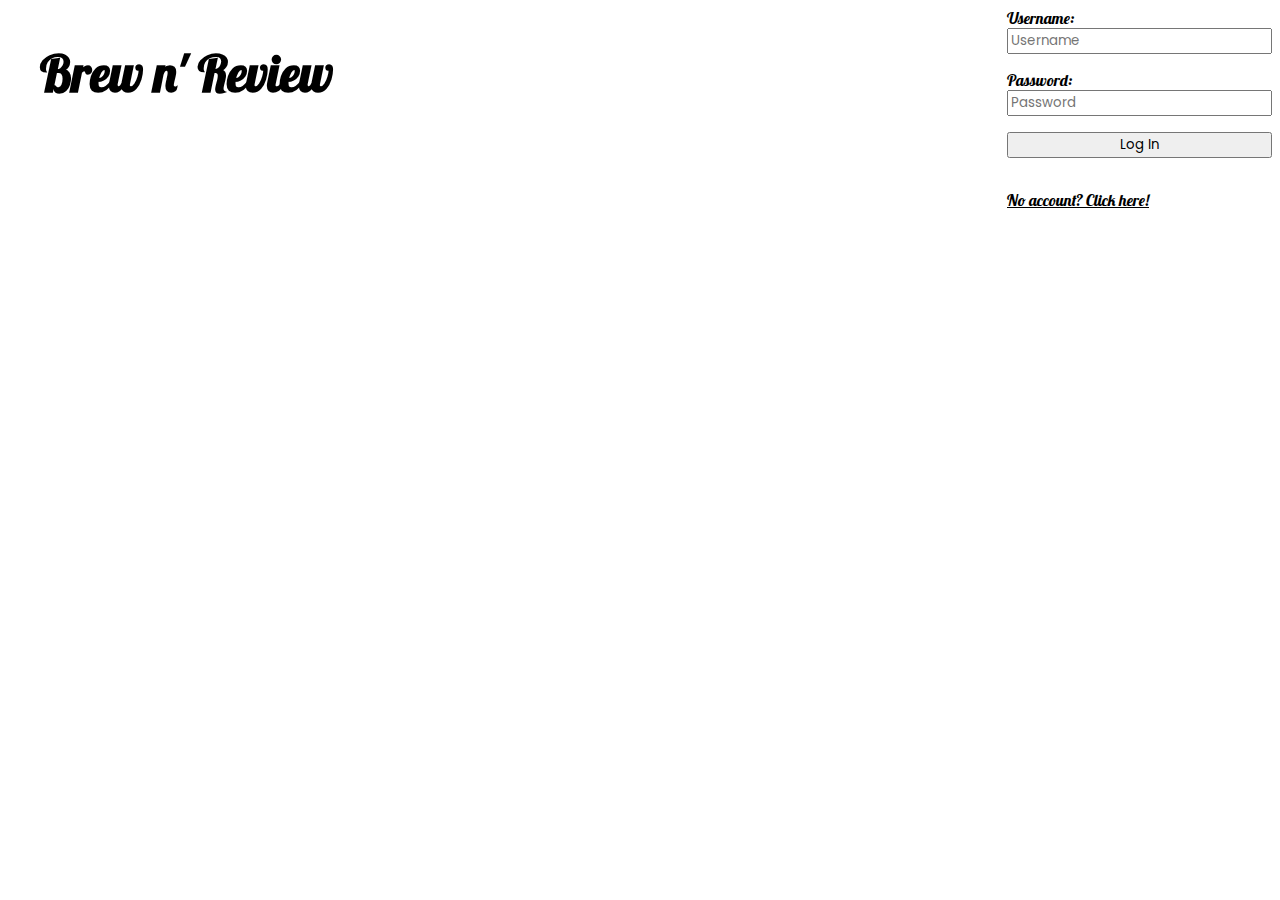
<file: frontend/index.html>
<!DOCTYPE html>
<html lang="en">
<head>
    <meta charset="UTF-8">
    <meta name="viewport" content="width=device-width, initial-scale=1.0">
    <meta http-equiv="X-UA-Compatible" content="ie=edge">
    <title>Brew-n-Review</title>
    <link rel="stylesheet" href="styles.css">
    <link rel='icon' href='./images/favicon.ico' type='image/x-icon'>
</head>
<body>
    <header>
    <h1><a href='/'>Brew n' Review</a></h1>
    <form class="login-greeting" method="GET" action="http://localhost:4000/users">
        <label for="username">Username:</label>
        <input id="username" name="username" type="text" placeholder="Username">
        <label for="password">Password:</label>
        <input id="password" name="password" type="password" placeholder="Password"> 
        <input type="submit" value="Log In">
        <br>
        <a id="signuplink" class="button-link" href='signUp.html'>No account? Click here!</a>
    </form>
    </header>
    <script src="index.js"></script>
</body>
</html>
</file>
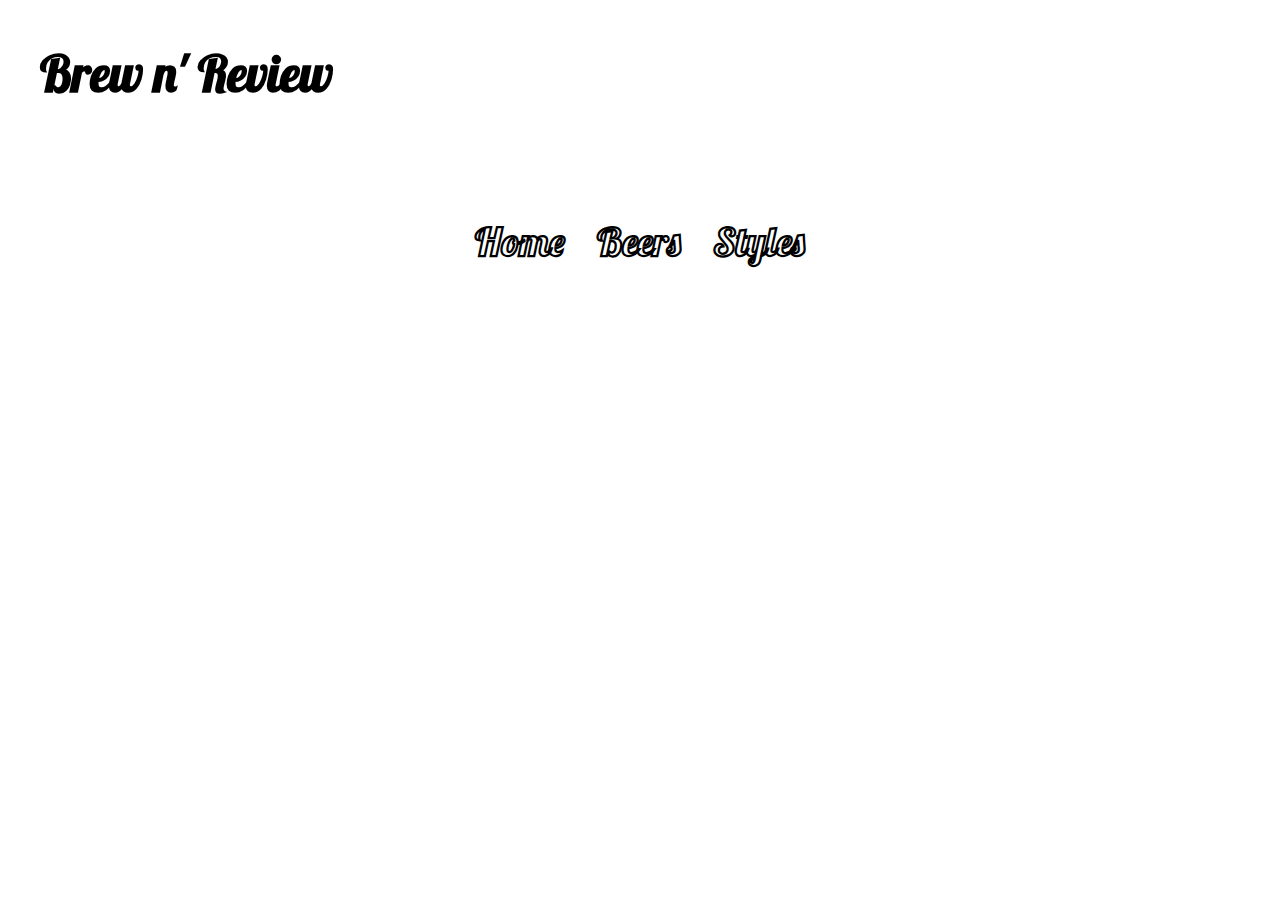
<file: frontend/editreview.html>
<!DOCTYPE html>
<html lang="en">
<head>
    <meta charset="UTF-8">
    <meta name="viewport" content="width=device-width, initial-scale=1.0">
    <link rel="stylesheet" href="styles.css">
    <title>Edit Review</title>
    <link rel='icon' href='./images/favicon.ico' type='image/x-icon'>
</head>
<body>
    <header>
        <h1><a href='/'>Brew n' Review</a></h1>
        <h2 class="login-greeting">
        </h2>
    </header>
    <nav>
    
    </nav>
    <script src="editreview.js"></script>
</body>
</html>
</file>
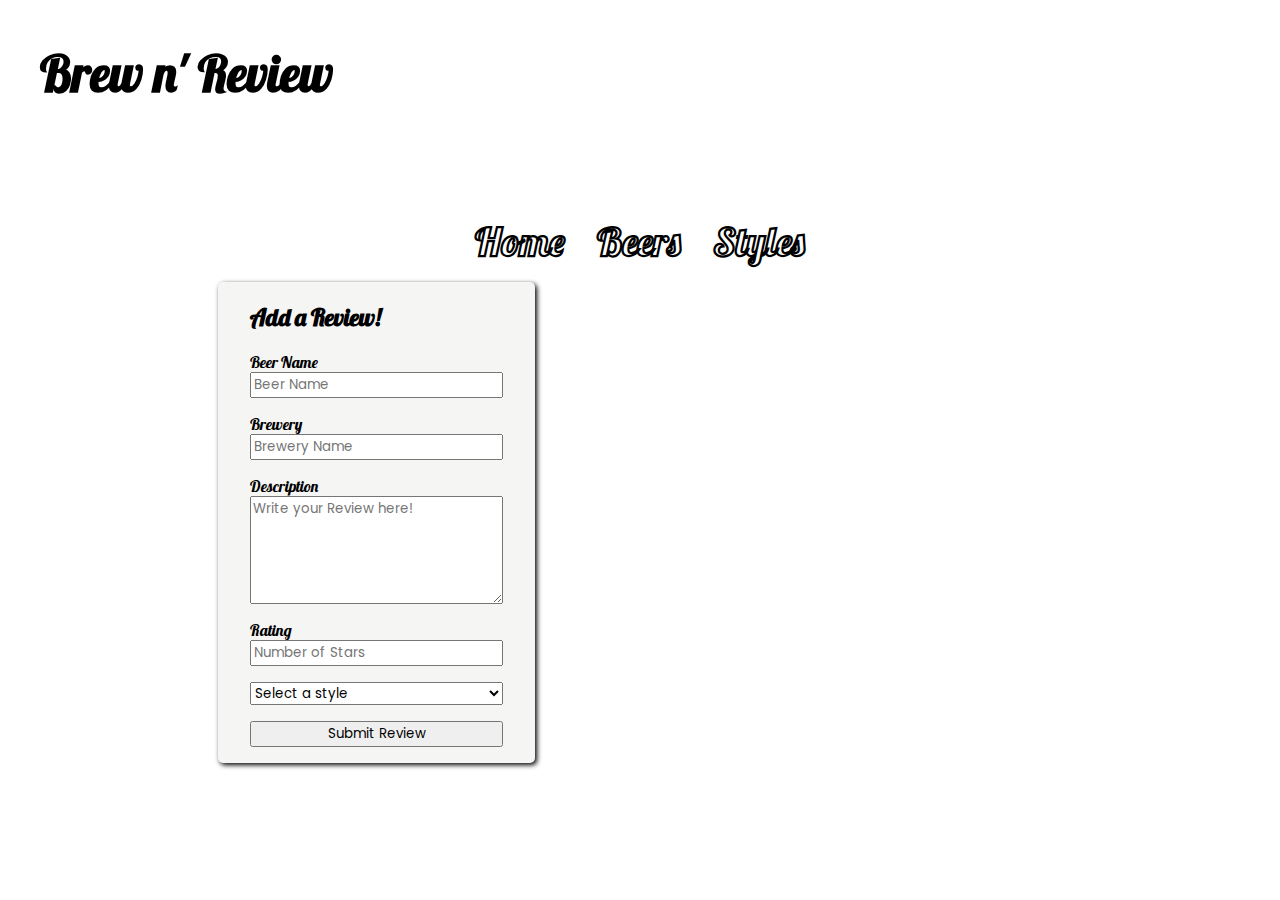
<file: frontend/home.html>
<!DOCTYPE html>
<html lang="en">
<head>
    <meta charset="UTF-8">
    <meta name="viewport" content="width=device-width, initial-scale=1.0">
    <meta http-equiv="X-UA-Compatible" content="ie=edge">
    <title>Brew-n-Review | Home</title>
    <link rel="stylesheet" href="styles.css">
    <link rel='icon' href='./images/favicon.ico' type='image/x-icon'>
</head>
<body>
    <header>
    <h1><a href='/'>Brew n' Review</a></h1>
    <h2 class="login-greeting">
    </h2>
    </header>
    <nav>

    </nav>
    <section>
        <form class="createReview" method="POST" action="http://localhost:4000/reviews">
            <h2>Add a Review!</h2>
            <label for="beer-name">Beer Name</label>
            <input id="beer-name" type="text" name="name" placeholder="Beer Name">
            <label for="brewery">Brewery</label>
            <input id="brewery" name="brewery" type="text" placeholder="Brewery Name">
            <label for="description">Description</label>
            <textarea id="description" name="description" wrap="soft" placeholder="Write your Review here!"></textarea>
            <label for="rating">Rating</label>
            <input id="rating" name="rating" type="number" step="0.1" min="0" max="5" placeholder="Number of Stars">
            <select name="style">
                <option value="" disabled selected>Select a style</option>
            </select>
            <textarea id="user_id" name="id" hidden></textarea>
            <input type="submit" value="Submit Review">
        </form>
        <section id="cards">
            
        </section>
    </section>
    <script src="home.js"></script>
</body>
</html>
</file>
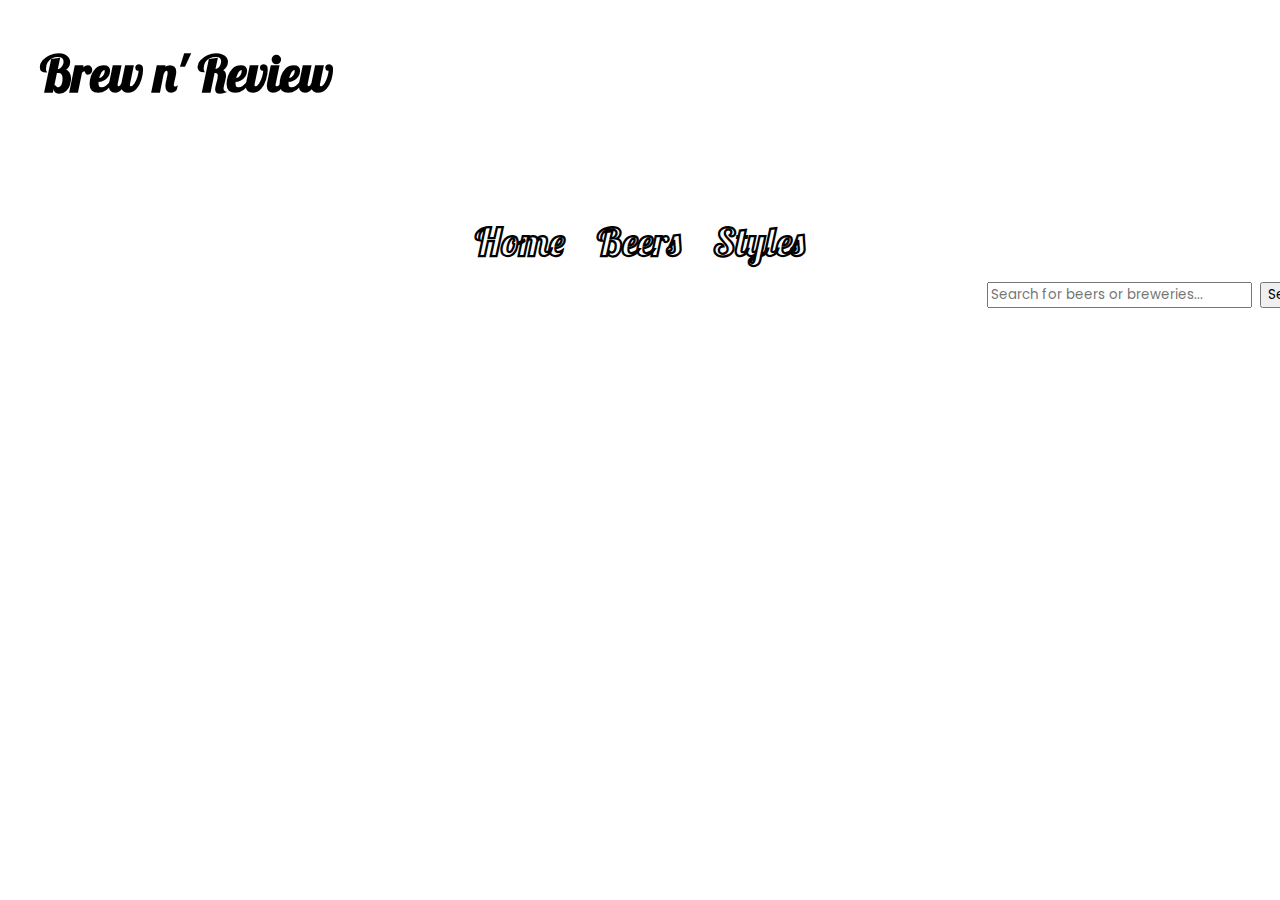
<file: frontend/show_beer.html>
<!DOCTYPE html>
<html lang="en">
<head>
    <meta charset="UTF-8">
    <meta name="viewport" content="width=device-width, initial-scale=1.0">
    <meta http-equiv="X-UA-Compatible" content="ie=edge">
    <title>Beer Info</title>
    <link rel="stylesheet" href="styles.css">
    <link rel='icon' href='./images/favicon.ico' type='image/x-icon'>
</head>
<body>
    <header>
        <h1><a href='/'>Brew n' Review</a></h1>
        <h2 class="login-greeting">
        </h2>
    </header>
    <nav>

    </nav>
    <form id="search-beer" method="GET" action="http://localhost:3000/show_beer.html">
        <input id="search-input" type="search" name="search" placeholder="Search for beers or breweries...">
        <textarea name="user" hidden></textarea>
        <input type="submit" value="Search">
    </form>
    <section id="beer-info">

    </section>
    <section id="beer-list">

    </section>
    <script src="show_beer.js"></script>
</body>
</html>
</file>
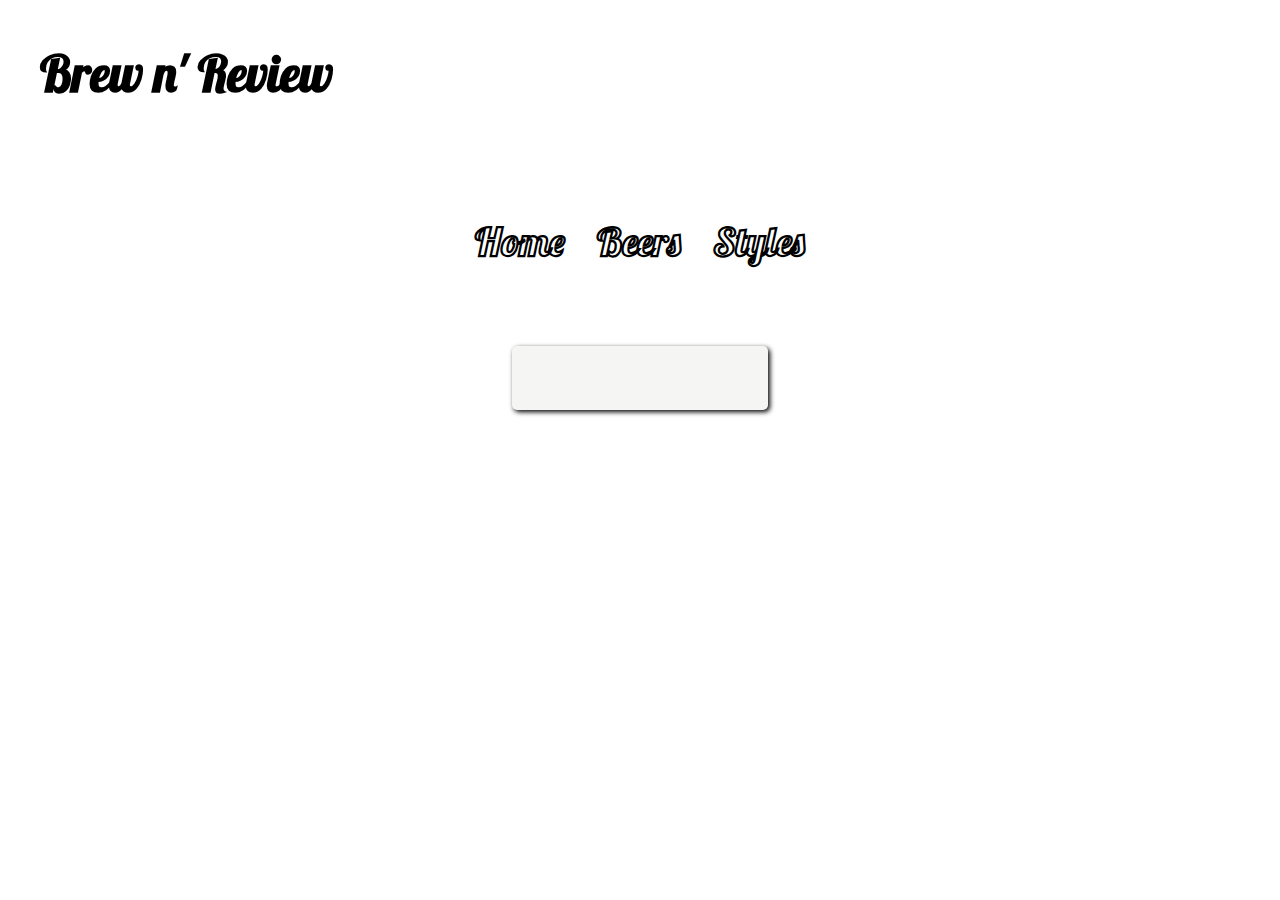
<file: frontend/show_style.html>
<!DOCTYPE html>
<html lang="en">
<head>
    <meta charset="UTF-8">
    <meta name="viewport" content="width=device-width, initial-scale=1.0">
    <title>Style Info</title>
    <link rel="stylesheet" href="styles.css">
    <link rel='icon' href='./images/favicon.ico' type='image/x-icon'>
</head>
<body>
    <header>
        <h1><a href='/'>Brew n' Review</a></h1>
        <h2 class="login-greeting">
        </h2>
        </header>
        <nav>
    
        </nav>
    <section name="style_beers" id="style_beers"></section>
    <script src="show_style.js"></script>
</body>
</html>
</file>
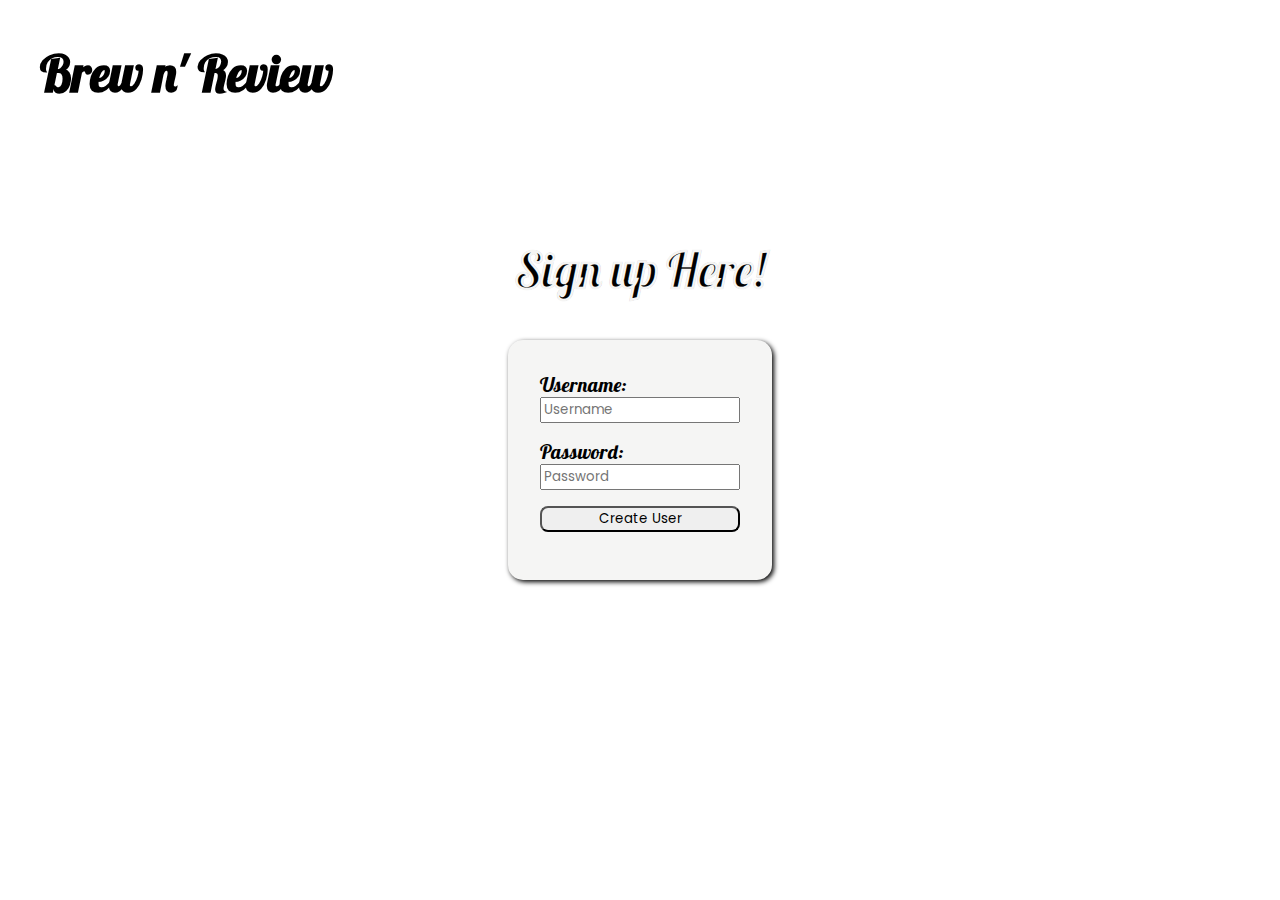
<file: frontend/signUp.html>
<!DOCTYPE html>
<html lang="en">
<head>
    <meta charset="UTF-8">
    <meta name="viewport" content="width=device-width, initial-scale=1.0">
    <meta http-equiv="X-UA-Compatible" content="ie=edge">
    <title>Sign Up Page</title>
    <link rel="stylesheet" href="styles.css">
    <link rel='icon' href='./images/favicon.ico' type='image/x-icon'>
</head>
<body>
    <header>
        <h1><a href='/'>Brew n' Review</a></h1>
    </header>
    <section id="signup">
        <h2>Sign up Here!</h2>
        <form method="POST" action="http://localhost:4000/users" id="createuser">
            <label for="username">Username:</label>
            <input id="username" name="username" type="text" placeholder="Username">
            <label for="password">Password:</label>
            <input id="password" name="password" type="password" placeholder="Password"> 
            <input id="submit-user" type="submit" value="Create User">
        </form>
    </section>
    <script src="signUp.js"></script>
</body>
</html>
</file>
<file: frontend/styles.css>
@import url('https://fonts.googleapis.com/css?family=Lobster|Special+Elite|Poppins&display=swap');

header {
    display: flex;
    justify-content: space-between;
    height: 12rem;
}

* {
    transition-duration: 0.2s;
    font-family: 'Lobster', cursive;
    
}

h1 {
    font-family: 'Lobster', cursive;
    font-size: 50px;
    margin-left: 2rem;
}

h2.login-greeting {
    margin-right: 2rem;
    margin-top: 4rem;
}

form {
    display: flex;
    flex-direction: column;
    font-family: 'Special Elite', cursive;
    font-size: 16px;
}

p {
    font-family: 'Poppins', sans-serif;
}

a {
    text-decoration: none;
    color: inherit;
}

a:hover {
    font-size: 110%;
}

.button-link:hover {
    font-size: 100%;
}

#signuplink {
    text-decoration: underline;

}

#signuplink:link {
    cursor: pointer;
}

body {
    background: url('https://envato-shoebox-0.imgix.net/f309/08f0-c751-4da9-ba9f-62c7a94fd21f/_K4A7247.jpg?auto=compress%2Cformat&fit=max&mark=https%3A%2F%2Felements-assets.envato.com%2Fstatic%2Fwatermark2.png&markalign=center%2Cmiddle&markalpha=18&w=1600&s=15745df6fd33f570f570abb0259ca7d0');
    display: flex;
    flex-direction: column;
}

/* SIGNUP PAGE **************/

#signup {
        display: flex;
        flex-direction: column;
        align-items: center;
}

#signup h2 {
    font-size: 3rem;
    -webkit-text-stroke-width: 1px;
    -webkit-text-stroke-color: rgb(245, 245, 244);
}

#createuser {
    display: flex;
    margin: auto;
    font-size: 20px;
    width: 200px;
    padding: 2rem;  
    box-shadow: 2px 2px 5px black;
    background-color: rgb(245, 245, 244);
    border-radius: 15px;
}

#submit-user {
    border-radius: 8px;
}

/* HOME **************/

nav {
    align-self: center;
}

ul {
    display: flex;
    padding: 0px;
    justify-content: center;
}

nav ul li {
    padding: 0rem 1rem 0rem 1rem;
    color: white;
    font-size: 40px;
    font-weight: 600;
    -webkit-text-stroke-width: 1px;
    -webkit-text-stroke-color: black;
    font-family: 'Lobster', cursive;

}

nav ul li:hover {
    transform: scale(1.1);
}

section {
    display: flex;
    justify-content: space-evenly;
}

.createReview {
    width: 20%;
    padding: 0rem 2rem 0rem 2rem;
    background-color: rgb(245, 245, 244);
    box-shadow: 2px 2px 5px black;
    height: fit-content;
    border-radius: 5px;
    margin: 0rem 1rem 0rem 0.5rem;
}

#editReview {
    align-self: center;
}

#description {
    padding-bottom: 4rem;
    margin-bottom: 1rem;
}

input, select, textarea {
    margin-bottom: 1rem;
    font-family: 'Poppins', sans-serif;
}

div {
    padding: 0rem 2rem 0rem 2rem;
    background-color: rgb(245, 245, 244);
    margin-bottom: 1rem;
    box-shadow: 2px 2px 5px black;
    border-radius: 5px;
}

#cards {
    display: flex;
    flex-direction: column;
    width: 25%;
}

button {
    width: 100%;
    margin-bottom: 0.5rem;
    font-family: Arial;
}

/* STYLE-INFO *********************/

#style_beers {
    display: flex;
    flex-direction: column;
    width: 12rem;
    padding: 2rem;
    box-shadow: 2px 2px 5px black;
    background-color: rgb(245, 245, 244);
    align-self: center;
    align-items: center;
    margin-top: 4rem;
    border-radius: 5px;
}

.beers_head {
    margin-top: 0px;
    margin-bottom: 1rem;
}

.style_title {
    margin: 0px;
}

img {
    /* display: flex; */
    width: 25rem;
    align-self: center;
    margin-top: 1rem;
}

/* BEER-INFO **********************/

#beer-info {
    display: flex;
    flex-direction: column;
    align-items: center;
    align-self: center;
    width: fit-content;
    margin: -2rem 0rem 1rem 0rem;
    padding: 0rem 2rem 0rem 2rem;
    background-color: rgb(245, 245, 244);
    box-shadow: 2px 2px 5px black;
    border-radius: 5px;
}

#beer-list {
    display: flex;
    justify-content: center;
    align-self: center;
    width: 50%;
    flex-wrap: wrap;
}

#beer-list:hover {
    width: 55%;
}

#beer-list a {
    padding: 1rem 2rem 1rem 2rem;
    background-color: rgb(245, 245, 244);
    margin: 0.5rem;
    box-shadow: 2px 2px 5px black;
    border-radius: 5px;
}

#beer-list div {
    margin: 0.5rem;
}

a.beer {
    height: fit-content;
}

.beer:hover {
    transform: scale(1.1);
}

#search-beer {
    width: 20%;
    align-self: flex-end;
    margin-right: 2rem;
    display: flex;
    flex-direction: row;
}

#search-input {
    flex-grow: 1;
    margin-right: 0.5rem;
}

/* STYLES INFO ***********************/

.beer_pic {
    display: flex;
    align-content: center;
}

.style_beer {
    list-style-type: none;
    margin-left: 1rem;
}

#style_beers h2:hover {
    transform: scale(1.1);
    margin-left: 1rem;
}
</file>
